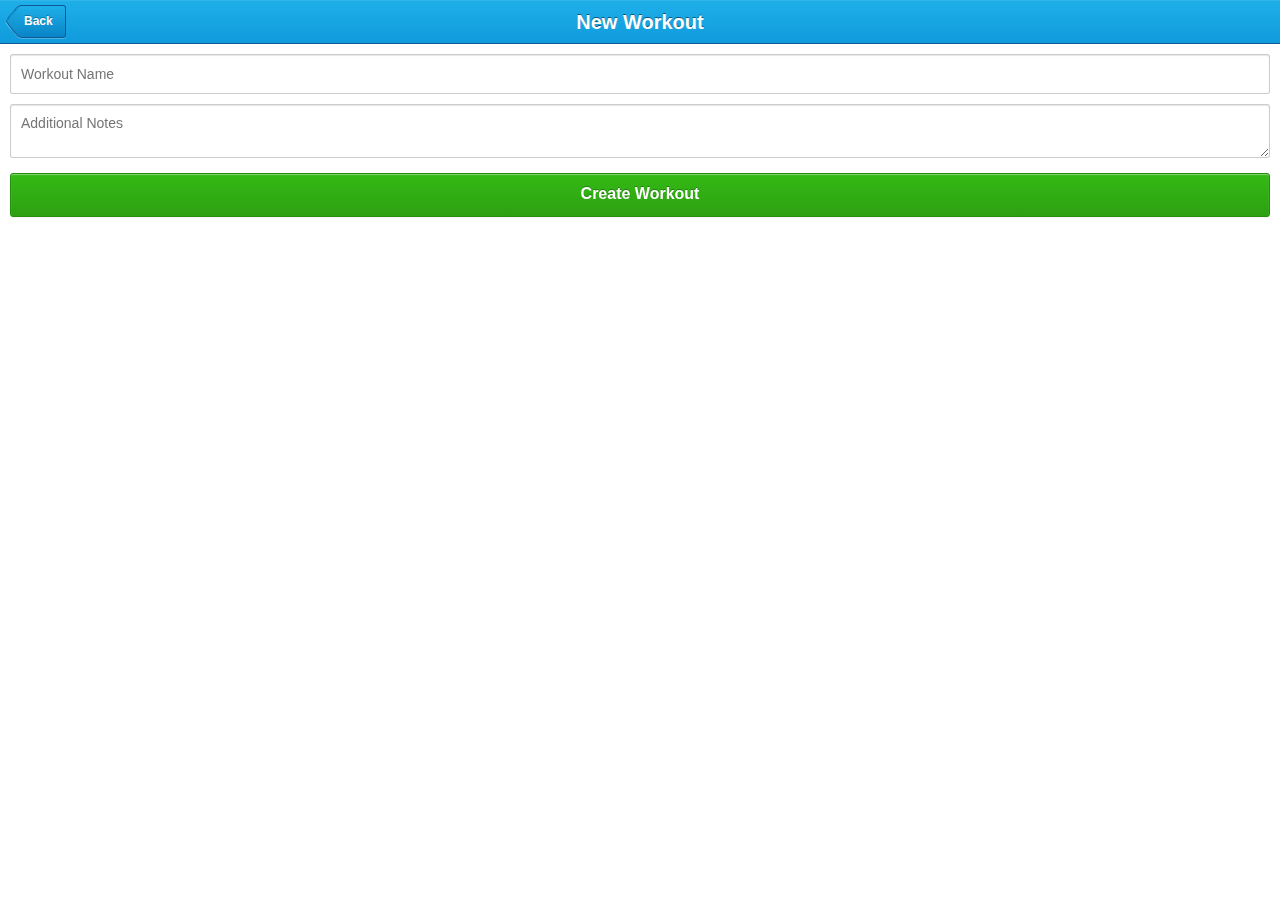
<file: new-workout.html>
<!DOCTYPE html>
<html>
  <head>
    <meta charset="utf-8">
    <title>Workout App Prototype</title>

    <!-- Sets initial viewport load and disables zooming  -->
    <meta name="viewport" content="initial-scale=1, maximum-scale=1, user-scalable=no">

    <!-- Makes your prototype chrome-less once bookmarked to your phone's home screen -->
    <meta name="apple-mobile-web-app-capable" content="yes">
    <meta name="apple-mobile-web-app-status-bar-style" content="black">

    <!-- Set Apple icons for when prototype is saved to home screen -->
    <link rel="apple-touch-icon-precomposed" sizes="114x114" href="touch-icons/apple-touch-icon-114x114.png">
    <link rel="apple-touch-icon-precomposed" sizes="72x72" href="touch-icons/apple-touch-icon-72x72.png">
    <link rel="apple-touch-icon-precomposed" sizes="57x57" href="touch-icons/apple-touch-icon-57x57.png">

    <!-- Include the compiled Ratchet CSS -->
    <link rel="stylesheet" href="ratchet.css">
    <link rel="stylesheet" href="workout.css">

    <!-- Include the compiled Ratchet JS -->
    <script src="ratchet.js"></script>

    <!-- Intro paragraph styles. Delete once you start using this page -->
    <style type="text/css">
        .welcome {
          line-height: 1.5;
          color: #555;
        }
    </style>

  </head>
  <body>

  <!-- Make sure all your bars are the first things in your <body> -->
  <header class="bar-title">
    <a class="button-prev" href="index.html" data-ignore="push">Back</a>    
    <h1 class="title">New Workout</h1>
  </header>

  <!-- Wrap all non-bar HTML in the .content div (this is actually what scrolls) -->
  <div class="content">
    <div class="content-padded">
      <form>
        <input type="text" placeholder="Workout Name">
        <textarea rows="2" placeholder="Additional Notes"></textarea>
        <a href="index.html" data-ignore="push" class="button button-block button-positive">Create Workout</a>
      </form>
    </div>
  </div>

  </body>
</html>
</file>
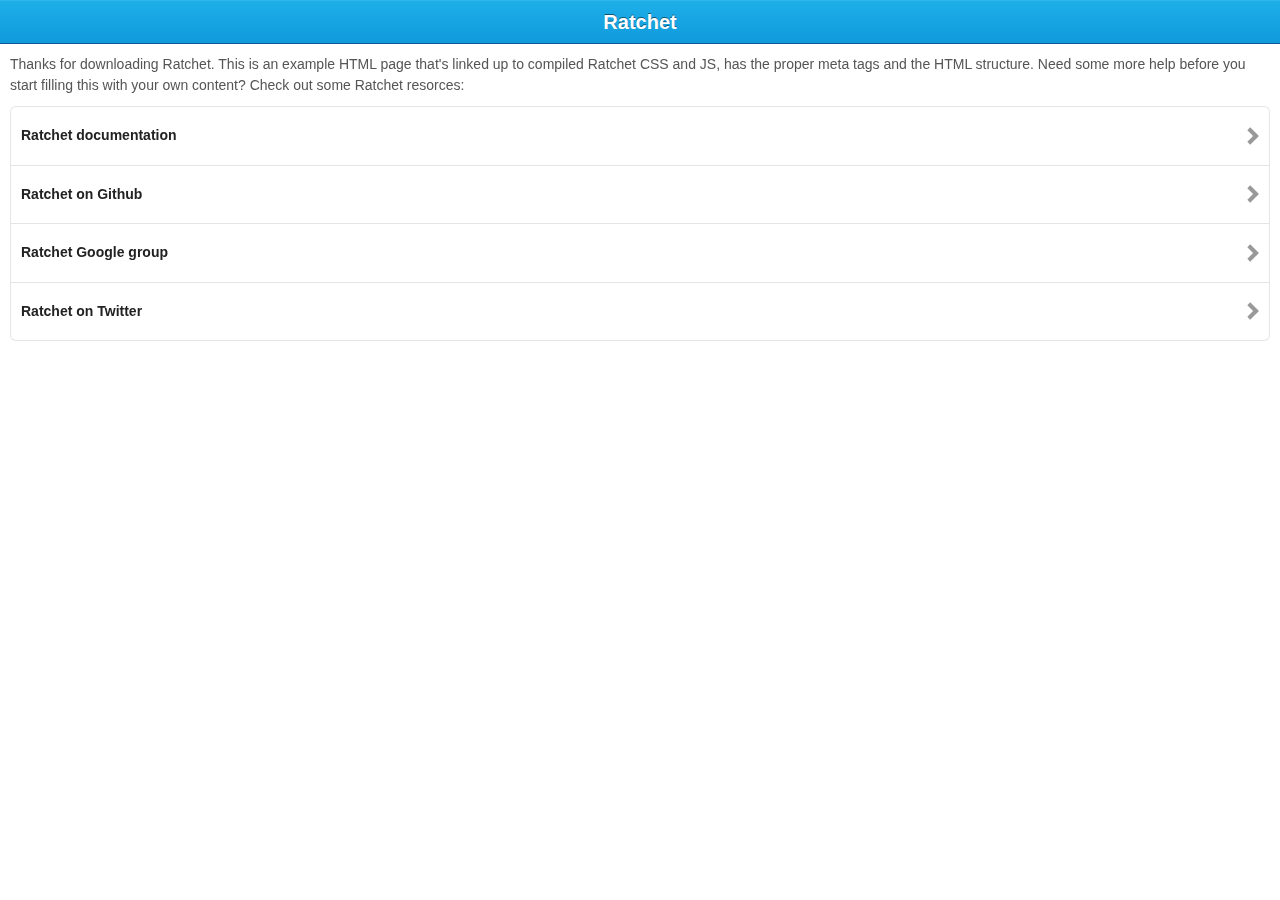
<file: template.html>
<!DOCTYPE html>
<html>
  <head>
    <meta charset="utf-8">
    <title>Workout App Prototype</title>

    <!-- Sets initial viewport load and disables zooming  -->
    <meta name="viewport" content="initial-scale=1, maximum-scale=1, user-scalable=no">

    <!-- Makes your prototype chrome-less once bookmarked to your phone's home screen -->
    <meta name="apple-mobile-web-app-capable" content="yes">
    <meta name="apple-mobile-web-app-status-bar-style" content="black">

    <!-- Set Apple icons for when prototype is saved to home screen -->
    <link rel="apple-touch-icon-precomposed" sizes="114x114" href="touch-icons/apple-touch-icon-114x114.png">
    <link rel="apple-touch-icon-precomposed" sizes="72x72" href="touch-icons/apple-touch-icon-72x72.png">
    <link rel="apple-touch-icon-precomposed" sizes="57x57" href="touch-icons/apple-touch-icon-57x57.png">

    <!-- Include the compiled Ratchet CSS -->
    <link rel="stylesheet" href="ratchet.css">

    <!-- Include the compiled Ratchet JS -->
    <script src="ratchet.js"></script>

    <!-- Intro paragraph styles. Delete once you start using this page -->
    <style type="text/css">
        .welcome {
          line-height: 1.5;
          color: #555;
        }
    </style>

  </head>
  <body>

  <!-- Make sure all your bars are the first things in your <body> -->
  <header class="bar-title">
    <h1 class="title">Ratchet</h1>
  </header>

  <!-- Wrap all non-bar HTML in the .content div (this is actually what scrolls) -->
  <div class="content">
    
    <div class="content-padded">
      <p class="welcome">Thanks for downloading Ratchet. This is an example HTML page that's linked up to compiled Ratchet CSS and JS, has the proper meta tags and the HTML structure. Need some more help before you start filling this with your own content? Check out some Ratchet resorces:</p>
    </div>

    <ul class="list inset">
      <li>
        <a href="http://maker.github.com/ratchet/">
          <strong>Ratchet documentation</strong>
          <span class="chevron"></span>
        </a>
      </li>
      <li>
        <a href="http://www.github.com/maker/ratchet/">
          <strong>Ratchet on Github</strong>
          <span class="chevron"></span>
        </a>
      </li>
      <li>
        <a href="https://groups.google.com/forum/#!forum/goratchet">
          <strong>Ratchet Google group</strong>
          <span class="chevron"></span>
        </a>
      </li>
      <li>
        <a href="http://www.twitter.com/GoRatchet">
          <strong>Ratchet on Twitter</strong>
          <span class="chevron"></span>
        </a>
      </li>
    </ul>

  </div>

  </body>
</html>
</file>
<file: workout.css>
body {
  font: 14px/1.25 "proxima-nova", "Helvetica Neue", sans-serif;
}

.disabled {
  color: #b0b0b0;
}
[class*="count"] {
  margin-right: 20px;
}

.list .list-divider.notification {
  background: rgba(0, 255, 0, .2);
  border-bottom: none;
  color: #0F920F;
  text-align: center;
  padding: 7px 0;  
}

.bar-title.bottom {
  bottom: 0;
  top: auto;
}

input.reps, input.weight {
  text-align: center;
  font-size: 17px;
  padding: 30px;
  font-weight: bold;  
}

input.reps {
  width: 37%;
  margin-right: 5px;
}

input#new {
  margin: 0 !important;
}

input.weight {
  width: 60%;
}
</file>
<file: ratchet.css>
/**
 * ==================================
 * Ratchet v1.0.0
 * Licensed under The MIT License
 * http://opensource.org/licenses/MIT
 * ==================================
 */

/* Hard reset
-------------------------------------------------- */

html,
body,
div,
span,
iframe,
h1,
h2,
h3,
h4,
h5,
h6,
p,
blockquote,
pre,
a,
abbr,
acronym,
address,
big,
cite,
code,
del,
dfn,
em,
img,
ins,
kbd,
q,
s,
samp,
small,
strike,
strong,
sub,
sup,
tt,
var,
b,
u,
i,
center,
dl,
dt,
dd,
ol,
ul,
li,
fieldset,
form,
label,
legend,
table,
caption,
tbody,
tfoot,
thead,
tr,
th,
td,
article,
aside,
canvas,
details,
embed,
figure,
figcaption,
footer,
header,
hgroup,
menu,
nav,
output,
section,
summary,
time,
audio,
video {
  padding: 0;
  margin: 0;
  border: 0;
}

/* Prevents iOS text size adjust after orientation change, without disabling (Thanks to @necolas) */
html {
  -webkit-text-size-adjust: 100%;
      -ms-text-size-adjust: 100%;
}

/* Base styles
-------------------------------------------------- */

body {
  position: fixed;
  top: 0;
  right: 0;
  bottom: 0;
  left: 0;
  font: 14px/1.25 "Helvetica Neue", sans-serif;
  color: #222;
  background-color: #fff;
}

/* Universal link styling */
a {
  color: #0882f0;
  text-decoration: none;
  -webkit-tap-highlight-color: rgba(0, 0, 0, 0); /* Removes the dark touch outlines on links */
}

/* Wrapper to be used around all content not in .bar-title and .bar-tab */
.content {
  position: fixed;
  top: 0;
  right: 0;
  bottom: 0;
  left: 0;
  overflow: auto;
  background: #fff;
  -webkit-transition-property: top, bottom;
          transition-property: top, bottom;
  -webkit-transition-duration: .2s, .2s;  
          transition-duration: .2s, .2s;  
  -webkit-transition-timing-function: linear, linear;
          transition-timing-function: linear, linear;
  -webkit-overflow-scrolling: touch;
}

/* Hack to force all relatively and absolutely positioned elements still render while scrolling
   Note: This is a bug for "-webkit-overflow-scrolling: touch" */
.content > * {
  -webkit-transform: translateZ(0px);
          transform: translateZ(0px);
}

/* Utility wrapper to pad in components like forms, block buttons and segmented-controllers so they're not full-bleed */
.content-padded {
  padding: 10px;
}

/* Pad top/bottom of content so it doesn't hide behind .bar-title and .bar-tab.
   Note: For these to work, content must come after both bars in the markup */
.bar-title ~ .content {
  top: 44px;
}
.bar-tab ~ .content {
  bottom: 51px;
}
.bar-header-secondary ~ .content {
  top: 88px;
}/* General bar styles
-------------------------------------------------- */

[class*="bar-"] {
  position: fixed;
  right: 0;
  left: 0;
  z-index: 10;
  height: 44px;
  padding: 5px;
  box-sizing: border-box;
}

/* Modifier class to dock any bar below .bar-title */
.bar-header-secondary {
  top: 45px;
}

/* Modifier class to dock any bar to bottom of viewport */
.bar-footer {
  bottom: 0;
}

/* Generic bar for wrapping buttons, segmented controllers, etc. */
.bar-standard {
  background-color: #f2f2f2;
  background-image: -webkit-linear-gradient(top, #f2f2f2 0, #e5e5e5 100%);
  background-image: linear-gradient(to bottom, #f2f2f2 0, #e5e5e5 100%);
  border-bottom: 1px solid #aaa;
  box-shadow: inset 0 1px 1px -1px #fff;
}

/* Flip border position to top for footer bars */
.bar-footer.bar-standard,
.bar-footer-secondary.bar-standard {
  border-top: 1px solid #aaa;
  border-bottom-width: 0;
}

/* Title bar
-------------------------------------------------- */

/* Bar docked to top of viewport for showing page title and actions */
.bar-title {
  top: 0;
  display: -webkit-box;
  display: box;
  background-color: #1eb0e9;
  background-image: -webkit-linear-gradient(top, #1eb0e9 0, #109adc 100%);
  background-image: linear-gradient(to bottom, #1eb0e9 0, #109adc 100%);
  border-bottom: 1px solid #0e5895;
  box-shadow: inset 0 1px 1px -1px rgba(255, 255, 255, .8);
  -webkit-box-orient: horizontal;
          box-orient: horizontal;
}

/* Centered text in the .bar-title */
.bar-title .title {
  position: absolute;
  top: 0;
  left: 0;
  display: block;
  width: 100%;
  font-size: 20px;
  font-weight: bold;
  line-height: 44px;
  color: #fff;
  text-align: center;
  text-shadow: 0 -1px rgba(0, 0, 0, .5);
  white-space: nowrap;
}

.bar-title > a:not([class*="button"]) {
  display: block;
  width: 100%;
  height: 100%;
}

/* Retain specified title color */
.bar-title .title a {
  color: inherit;
}

/* Tab bar
-------------------------------------------------- */

/* Bar docked to bottom used for primary app navigation */
.bar-tab {
  bottom: 0;
  height: 50px;
  padding: 0;
  background-color: #393939;
  background-image: -webkit-linear-gradient(top, #393939 0, #2b2b2b 100%);
  background-image: linear-gradient(to bottom, #393939 0, #2b2b2b 100%);
  border-top: 1px solid #000;
  border-bottom-width: 0;
  box-shadow: inset 0 1px 1px -1px rgba(255, 255, 255, .6);
}

/* Wrapper for individual tab */
.tab-inner {
  display: -webkit-box;
  display: box;
  height: 100%;
  list-style: none;
  -webkit-box-orient: horizontal;
          box-orient: horizontal;
}

/* Navigational tab */
.tab-item {
  height: 100%;
  padding-top: 9px;
  text-align: center;
  box-sizing: border-box;
  -webkit-box-flex: 1;
          box-flex: 1;
}

/* Active state for tab */
.tab-item.active {
  box-shadow: inset 0 0 20px rgba(0, 0, 0, .5);
}

/* Icon for tab  */
.tab-icon {
  display: block;
  height: 18px;
  margin: 0 auto;
}

/* Label for tab */
.tab-label {
  margin-top: 1px;
  font-size: 10px;
  font-weight: bold;
  color: #fff;
  text-shadow: 0 1px rgba(0, 0, 0, .3);
}

/* Buttons in title bars
-------------------------------------------------- */

/* Generic style for all buttons in .bar-title */
.bar-title [class*="button"] {
  position: relative;
  z-index: 10; /* Places buttons over full width title */
  font-size: 12px;
  line-height: 23px;
  color: #fff;
  text-shadow: 0 -1px 0 rgba(0, 0, 0, .3);
  background-color: #1eb0e9;
  background-image: -webkit-linear-gradient(top, #1eb0e9 0, #0984c6 100%);
  background-image: linear-gradient(to bottom, #1eb0e9 0, #0984c6 100%);
  border: 1px solid #0e5895;
  box-shadow: 0 1px rgba(255, 255, 255, .25);
  -webkit-box-flex: 0;
          box-flex: 0;
}


/* Hacky way to right align buttons outside of flex-box system
   Note: is only absolutely positioned button, would be better if flex-box had an "align right" option */
.bar-title .title + [class*="button"]:last-child,
.bar-title .button + [class*="button"]:last-child,
.bar-title [class*="button"].pull-right {
  position: absolute;
  top: 5px;
  right: 5px;
}

/* Override standard button active states */
.bar-title .button:active {
  color: #fff;
  background-color: #0876b1;
}

/* Directional buttons in title bars (thanks to @GregorAdams for solution - http://cssnerd.com/2011/11/30/the-best-pure-css3-ios-style-arrow-back-button/)
-------------------------------------------------- */

/* Add relative positioning so :before content is positioned properly */
.bar-title .button-prev,
.bar-title .button-next {
  position: relative;
}

/* Prev/next button base styles */
.bar-title .button-prev {
  margin-left: 7px; /* Push over to make room for :before content */
  border-left: 0;
  border-bottom-left-radius: 10px 15px;
  border-top-left-radius: 10px 15px;
}
.bar-title .button-next {
  margin-right: 7px; /* Push over to make room for :before content */
  border-right: 0;
  border-top-right-radius: 10px 15px;
  border-bottom-right-radius: 10px 15px;
}

/* Pointed part of directional button */
.bar-title .button-prev:before,
.bar-title .button-next:before {
  position: absolute;
  top: 2px;
  width: 27px;
  height: 27px;
  border-radius: 30px 100px 2px 40px / 2px 40px 30px 100px;
  content: '';
  box-shadow: inset 1px 0 #0e5895, inset 0 1px #0e5895;
  -webkit-mask-image: -webkit-gradient(linear, left top, right bottom, from(#000), color-stop(.33, #000), color-stop(.5, transparent), to(transparent));
                  mask-image: gradient(linear, left top, right bottom, from(#000), color-stop(.33, #000), color-stop(.5, transparent), to(transparent));
}
.bar-title .button-prev:before {
  left: -5px;
  background-image: -webkit-gradient(linear, left bottom, right top, from(#0984c6), to(#1eb0e9));
  background-image: gradient(linear, left bottom, right top, from(#0984c6), to(#1eb0e9));
  border-left: 1.5px solid rgba(255, 255, 255, .25);
  -webkit-transform: rotate(-45deg) skew(-10deg, -10deg);
          transform: rotate(-45deg) skew(-10deg, -10deg);
}
.bar-title .button-next:before {
  right: -5px;
  background-image: -webkit-gradient(linear, left bottom, right top, from(#1eb0e9), to(#0984c6));
  background-image: gradient(linear, left bottom, right top, from(#1eb0e9), to(#0984c6));
  border-top: 1.5px solid rgba(255, 255, 255, .25);
  -webkit-transform: rotate(135deg) skew(-10deg, -10deg);
          transform: rotate(135deg) skew(-10deg, -10deg);
}

/* Active states for the directional buttons */
.bar-title .button-prev:active,
.bar-title .button-next:active,
.bar-title .button-prev:active:before,
.bar-title .button-next:active:before {
  color: #fff;
  background-color: #0876b1;
  background-image: none;
}
.bar-title .button-prev:active:before,
.bar-title .button-next:active:before {
  content: '';
}
.bar-title .button-prev:active:before {
  box-shadow: inset 0 3px 3px rgba(0, 0, 0, .2);
}
.bar-title .button-next:active:before {
  box-shadow: inset 0 -3px 3px rgba(0, 0, 0, .2);
}

/* Block buttons in any bar
-------------------------------------------------- */

/* Add proper padding and replace buttons normal dropshadow with a shine from bar */
[class*="bar"] .button-block {
  padding: 7px 0;
  margin-bottom: 0;
  box-shadow: inset 0 1px 1px rgba(255, 255, 255, .4), 0 1px rgba(255, 255, 255, .8);
}

/* Override standard padding changes for .button-blocks */
[class*="bar"] .button-block:active {
  padding: 7px 0;
}

/* Segmented controller in any bar
-------------------------------------------------- */

/* Remove standard segmented bottom margin */
[class*="bar-"] .segmented-controller {
  margin-bottom: 0;
}

/* Add margins between segmented controllers and buttons */
[class*="bar-"] .segmented-controller + [class*="button"],
[class*="bar-"] [class*="button"] + .segmented-controller {
  margin-left: 5px;
}

/* Segmented controller in a title bar
-------------------------------------------------- */

.bar-title .segmented-controller {
  line-height: 18px;
  text-shadow: 0 -1px 0 rgba(0, 0, 0, 0.3);
  background-color: #1eb0e9;
  background-image: -webkit-linear-gradient(top, #1eb0e9 0, #0984c6 100%);
  background-image: linear-gradient(to bottom, #1eb0e9 0, #0984c6 100%);
  border: 1px solid #0e5895;
  border-radius: 3px;
  box-shadow: 0 1px rgba(255, 255, 255, .25);
  -webkit-box-flex: 1;
          box-flex: 1;
}

/* Set color for tab border and highlight */
.bar-title .segmented-controller li {
  border-left: 1px solid #0e5895;
  box-shadow: inset 1px 0 rgba(255, 255, 255, .25);
}

/* Remove inset shadow from first tab or one to the right of the active tab  */
.bar-title .segmented-controller .active + li,
.bar-title .segmented-controller li:first-child {
  box-shadow: none;
}

/* Remove left-hand border from first tab */
.bar-title .segmented-controller li:first-child {
  border-left-width: 0;
}

/* Depressed state (active) */
.bar-title .segmented-controller li.active {
  background-color: #0082c4;
  box-shadow: inset 0 1px 6px rgba(0, 0, 0, .3);
}

/* Set color of links to white */
.bar-title .segmented-controller li > a {
  color: #fff;
}


/* Search forms in standard bar
-------------------------------------------------- */

/* Position/size search bar within the bar */
.bar-standard input[type=search] {
  height: 32px;
  margin: 0;
}/* Lists
-------------------------------------------------- */

/* Remove usual bullet styles from list */
.list {
  margin-bottom: 10px;
  list-style: none;
  background-color: #fff;
}

/* Pad each list item and add dividers */
.list li {
  position: relative;
  padding: 20px 60px 20px 10px; /* Given extra right padding to accomodate counts, chevrons or buttons */
  border-bottom: 1px solid rgba(0, 0, 0, .1);
}

/* Give top border to first list items */
.list li:first-child {
  border-top: 1px solid rgba(0, 0, 0, .1);
}

/* If a list of links, make sure the child <a> takes up full list item tap area (want to avoid selecting child buttons though) */
.list li > a:not([class*="button"]) {
  position: relative;
  display: block;
  padding: inherit;
  margin: -20px -60px -20px -10px;
  color: inherit;
}

/* Inset list
-------------------------------------------------- */

.list.inset {
  width: auto;
  margin-right: 10px;
  margin-left: 10px;
  border: 1px solid rgba(0, 0, 0, .1);
  border-radius: 6px;
  box-sizing: border-box;
}

/* Remove border from first/last standard list items to avoid double border at top/bottom of lists */
.list.inset li:first-child {
  border-top-width: 0;
}
.list.inset li:last-child {
  border-bottom-width: 0;
}


/* List dividers
-------------------------------------------------- */

.list .list-divider {
  position: relative;
  top: -1px;
  padding-top: 6px;
  padding-bottom: 6px;
  font-size: 12px;
  font-weight: bold;
  line-height: 18px;
  text-shadow: 0 1px 0 rgba(255, 255, 255, .5);
  background-color: #f8f8f8;
  background-image: -webkit-linear-gradient(top, #f8f8f8 0, #eee 100%);
  background-image: linear-gradient(to bottom, #f8f8f8 0, #eee 100%);
  border-top: 1px solid rgba(0, 0, 0, .1);
  border-bottom: 1px solid rgba(0, 0, 0, .1);
  box-shadow: inset 0 1px 1px rgba(255, 255, 255, .4);
}

/* Rounding first divider on inset lists and remove border on the top */
.list.inset .list-divider:first-child {
  top: 0;
  border-top-width: 0;
  border-radius: 6px 6px 0 0;
}

/* Rounding last divider on inset lists */
.list.inset .list-divider:last-child {
  border-radius: 0 0 6px 6px;
}

/* Right-aligned subcontent in lists (chevrons, buttons, counts and toggles)
-------------------------------------------------- */
.list .chevron,
.list [class*="button"],
.list [class*="count"],
.list .toggle {
  position: absolute;
  top: 50%;
  right: 10px;
}

 /* Position chevrons/counts vertically centered on the right in list items */
.list .chevron,
.list [class*="count"] {
  margin-top: -10px; /* Half height of chevron */
}

/* Push count over if there's a sibling chevron */
.list .chevron + [class*="count"] {
  right: 30px;
}

/* Position buttons vertically centered on the right in list items */
.list [class*="button"] {
  left: auto;
  margin-top: -14px; /* Half height of button */
}

.list .toggle {
  margin-top: -15px; /* Half height of toggle */
}/* Forms
-------------------------------------------------- */

/* Force form elements to inherit font styles */
input,
textarea,
button,
select {
  font-family: inherit;
  font-size: inherit;
}

/* Stretch inputs/textareas to full width and add height to maintain a consistent baseline */
select,
textarea,
input[type="text"],
input[type=search],
input[type="password"],
input[type="datetime"],
input[type="datetime-local"],
input[type="date"],
input[type="month"],
input[type="time"],
input[type="week"],
input[type="number"],
input[type="email"],
input[type="url"],
input[type="tel"],
input[type="color"],
.input-group {
  width: 100%;
  height: 40px;
  padding: 10px;
  margin-bottom: 10px;
  background: #fff;
  border: 1px solid rgba(0, 0, 0, .2);
  border-radius: 3px;
  box-shadow: 0 1px 1px rgba(255, 255, 255, .2), inset 0 1px 1px rgba(0, 0, 0, .1);
  -webkit-appearance: none;
  box-sizing: border-box;
}

/* Fully round search input */
input[type=search] {
  height: 34px;
  font-size: 14px;
  border-radius: 30px;
}

/* Allow text area's height to grow larger than a normal input */
textarea {
  height: auto;
}

/* Style select button to look like part of the Ratchet's style */
select {
  height: auto;
  font-size: 14px;
  background-color: #f8f8f8;
  background-image: -webkit-linear-gradient(top, #f8f8f8 0%, #d4d4d4 100%);
  background-image: linear-gradient(to bottom, #f8f8f8 0%, #d4d4d4 100%);
  box-shadow: inset 0 1px 1px rgba(0, 0, 0, .1);
}


/* Input groups (cluster multiple inputs together into a single group)
-------------------------------------------------- */

/* Reset from initial form setup styles */
.input-group {
  width: auto;
  height: auto;
  padding: 0;
}

/* Remove spacing, borders, shadows and rounding since it all belongs on the .input-group not the input */
.input-group input {
  margin-bottom: 0;
  background-color: transparent;
  border: 0;
  border-bottom: 1px solid rgba(0, 0, 0, .2);
  border-radius: 0;
  box-shadow: none;
}

/* Remove bottom border on last input to avoid double bottom border */
.input-group input:last-child {
  border-bottom-width: 0;
}

/* Input groups with labels
-------------------------------------------------- */

/* To use labels with input groups, wrap a label and an input in an .input-row */
.input-row {
  overflow: hidden;
  border-bottom: 1px solid rgba(0, 0, 0, .2);
}

/* Remove bottom border on last input-row to avoid double bottom border */
.input-row:last-child {
  border-bottom-width: 0;
}

/* Labels get floated left with a set percentage width */
.input-row label {
  float: left;
  width: 25%;
  padding: 11px 10px 9px 13px; /* Optimizing the baseline for mobile. */
  font-weight: bold;
}

/* Actual inputs float to right of labels and also have a set percentage */
.input-row label + input {
  float: right;
  width: 65%;
  padding-left: 0;
  margin-bottom: 0;
  border-bottom: 0;
}/* General button styles
-------------------------------------------------- */

[class*="button"] {
  position: relative;
  display: inline-block;
  padding: 4px 12px;
  margin: 0;
  font-weight: bold;
  line-height: 18px;
  color: #333;
  text-align: center;
  text-shadow: 0 1px 0 rgba(255, 255, 255, 0.5);
  vertical-align: top;
  cursor: pointer;
  background-color: #f8f8f8;
  background-image: -webkit-linear-gradient(top, #f8f8f8 0, #d4d4d4 100%);
  background-image: linear-gradient(to bottom, #f8f8f8 0, #d4d4d4 100%);
  border: 1px solid rgba(0, 0, 0, .3);
  border-radius: 3px;
  box-shadow: inset 0 1px 1px rgba(255, 255, 255, .4), 0 1px 2px rgba(0, 0, 0, .05);
}

/* Active */
[class*="button"]:active {
  padding-top: 5px;
  padding-bottom: 3px;
  color: #333;
  background-color: #ccc;
  background-image: none;
  box-shadow: inset 0 3px 3px rgba(0, 0, 0, .2);
}

/* Button modifiers
-------------------------------------------------- */

/* Overriding styles for buttons with modifiers  */
.button-main,
.button-positive,
.button-negative {
  color: #fff;
  text-shadow: 0 -1px 0 rgba(0, 0, 0, .3);
}

/* Main button */
.button-main {
  background-color: #1eafe7;
  background-image: -webkit-linear-gradient(top, #1eafe7 0, #1a97c8 100%);
  background-image: linear-gradient(to bottom, #1eafe7 0, #1a97c8 100%);
  border: 1px solid #117aaa;
}

/* Positive button  */
.button-positive {
  background-color: #34ba15;
  background-image: -webkit-linear-gradient(top, #34ba15 0, #2da012 100%);
  background-image: linear-gradient(to bottom, #34ba15 0, #2da012 100%);
  border: 1px solid #278f0f;
}

/* Negative button  */
.button-negative {
  background-color: #e71e1e;
  background-image: -webkit-linear-gradient(top, #e71e1e 0,#c71a1a 100%);
  background-image: linear-gradient(to bottom, #e71e1e 0, #c71a1a 100%);
  border: 1px solid #b51a1a;
}

/* Active state for buttons with modifiers */
.button-main:active,
.button-positive:active,
.button-negative:active {
  color: #fff;
}
.button-main:active {
  background-color: #0876b1;
}
.button-positive:active {
  background-color: #298f11;
}
.button-negative:active {
  background-color: #b21a1a;
}

/* Block level buttons (full width buttons) */
.button-block {
  display: block;
  padding: 11px 0 13px;
  margin-bottom: 10px;
  font-size: 16px;
}

/* Active state for block level buttons */
.button-block:active {
  padding: 12px 0;
}

/* Counts in buttons
-------------------------------------------------- */

/* Generic styles for all counts within buttons */
[class*="button"] [class*="count"] {
  padding-top: 2px;
  padding-bottom: 2px;
  margin-right: -4px;
  margin-left: 4px;
  text-shadow: none;
  background-color: rgba(0, 0, 0, .2);
  box-shadow: inset 0 1px 1px -1px #000000, 0 1px 1px -1px #fff;
}

/* Position counts within block level buttons
   Note: These are absolutely positioned so that text of button isn't "pushed" by count and always
   stays at true center of button */
.button-block [class*="count"] {
  position: absolute;
  right: 0;
  padding-top: 4px;
  padding-bottom: 4px;
  margin-right: 10px;
}/* Chevrons
-------------------------------------------------- */

.chevron {
  display: block;
  height: 20px;
}

/* Base styles for both 1/2's of the chevron */
.chevron:before,
.chevron:after {
  position: relative;
  display: block;
  width: 12px;
  height: 4px;
  background-color: #999;
  content: '';
}

/* Position and rotate respective 1/2's of the chevron */
.chevron:before {
  top: 5px;
  -webkit-transform: rotate(45deg);
          transform: rotate(45deg);
}
.chevron:after {
  top: 7px;
  -webkit-transform: rotate(-45deg);
          transform: rotate(-45deg);
}/* General count styles
-------------------------------------------------- */

[class*="count"] {
  display: inline-block;
  padding: 4px 9px;
  font-size: 12px;
  font-weight: bold;
  line-height: 13px;
  color: #fff;
  background-color: rgba(0, 0, 0, .3);
  border-radius: 100px;
}

/* Count modifiers
-------------------------------------------------- */

/* Overriding styles for counts with modifiers  */
.count-main,
.count-positive,
.count-negative {
  color: #fff;
  text-shadow: 0 -1px 0 rgba(0, 0, 0, .3);
}

/* Main count  */
.count-main {
  background-color: #1eafe7;
  background-image: -webkit-linear-gradient(top, #1eafe7 0, #1a97c8 100%);
  background-image: linear-gradient(to bottom, #1eafe7 0, #1a97c8 100%);
}

/* Positive count  */
.count-positive {
  background-color: #34ba15;
  background-image: -webkit-linear-gradient(top, #34ba15 0, #2da012 100%);
  background-image: linear-gradient(to bottom, #34ba15 0, #2da012 100%);
}

/* Negative count  */
.count-negative {
  background-color: #e71e1e;
  background-image: -webkit-linear-gradient(top, #e71e1e 0,#c71a1a 100%);
  background-image: linear-gradient(to bottom, #e71e1e 0, #c71a1a 100%);
}/* Segmented controllers
-------------------------------------------------- */

.segmented-controller {
  display: -webkit-box;
  display: box;
  margin-bottom: 10px;
  overflow: hidden;
  font-size: 12px;
  font-weight: bold;
  text-shadow: 0 1px rgba(255, 255, 255, .5);
  list-style: none;
  background-color: #f8f8f8;
  background-image: -webkit-linear-gradient(top, #f8f8f8 0, #d4d4d4 100%);
  background-image: linear-gradient(to bottom, #f8f8f8 0, #d4d4d4 100%);
  border: 1px solid #aaa;
  border-radius: 3px;
  box-shadow: inset 0 1px rgba(255, 255, 255, 0.5), 0 1px rgba(255, 255, 255, .8);
  -webkit-box-orient: horizontal;
          box-orient: horizontal;
}

/* Section within controller */
.segmented-controller li {
  overflow: hidden;
  text-align: center;
  white-space: nowrap;
  border-left: 1px solid #aaa;
  box-shadow: inset 1px 0 rgba(255, 255, 255, .5);
  -webkit-box-flex: 1;
          box-flex: 1;
}

/* Link that fills each section */
.segmented-controller li > a {
  display: block;
  padding: 8px 16px;
  overflow: hidden;
  line-height: 15px;
  color: #333;
  text-overflow: ellipsis;
}

/* Remove border-left and shadow from first section */
.segmented-controller li:first-child {
  border-left-width: 0;
  box-shadow: none;
}

/* Active segment of controller */
.segmented-controller li.active {
  background-color: #ccc;
  box-shadow: inset 0 1px 5px rgba(0, 0, 0, .3);
}

.segmented-controller-item {
  display: none;
}

.segmented-controller-item.active {
  display: block;
}/* Popovers (to be used with popovers.js)
-------------------------------------------------- */

.popover {
  position: fixed;
  top: 55px;
  left: 50%;
  z-index: 20;
  display: none;
  width: 280px;
  padding: 5px;
  margin-left: -146px;
  background-color: #555;
  background-image: -webkit-linear-gradient(top, #555 5%, #555 6%, #111 30%);
  background-image: linear-gradient(to bottom, #555 5%, #555 6%,#111 30%);
  border: 1px solid #111;
  border-radius: 6px;
  opacity: 0;
  box-shadow: inset 0 1px 1px -1px #fff, 0 3px 10px rgba(0, 0, 0, .3);
  -webkit-transform: translate3d(0, -15px, 0);
          transform: translate3d(0, -15px, 0);
  -webkit-transition: -webkit-transform 0.2s ease-in-out, opacity 0.2s ease-in-out;
                  transition: transform 0.2s ease-in-out, opacity 0.2s ease-in-out;
}

/* Caret on top of popover using CSS triangles (thanks to @chriscoyier for solution) */
.popover:before,
.popover:after {
  position: absolute;
  left: 50%;
  width: 0;
  height: 0;
  content: '';
}
.popover:before {
  top: -20px;
  margin-left: -21px;
  border-right: 21px solid transparent;
  border-bottom: 21px solid #111;
  border-left: 21px solid transparent;
}
.popover:after {
  top: -19px;
  margin-left: -20px;
  border-right: 20px solid transparent;
  border-bottom: 20px solid #555;
  border-left: 20px solid transparent;
}

/* Wrapper for a title and buttons */
.popover-header {
  display: -webkit-box;
  display: box;
  height: 34px;
  margin-bottom: 5px;
}

/* Centered title for popover */
.popover-header .title {
  position: absolute;
  top: 0;
  left: 0;
  width: 100%;
  margin: 15px 0;
  font-size: 16px;
  font-weight: bold;
  line-height: 12px;
  color: #fff;
  text-align: center;
  text-shadow: 0 -1px rgba(0, 0, 0, .5);
}

/* Generic style for all buttons in .popover-header */
.popover-header [class*="button"] {
  z-index: 25;
  font-size: 12px;
  line-height: 22px;
  color: #fff;
  text-shadow: 0 -1px 0 rgba(0, 0, 0, .3);
  background-color: #454545;
  background-image: -webkit-linear-gradient(top, #454545 0, #353535 100%);
  background-image: linear-gradient(to bottom, #454545 0, #353535 100%);
  border: 1px solid #111;
  -webkit-box-flex: 0;
          box-flex: 0;
}

/* Hacky way to right align buttons outside of flex-box system
   Note: is only absolutely positioned button, would be better if flex-box had an "align right" option */
.popover-header .title + [class*="button"]:last-child,
.popover-header .button + [class*="button"]:last-child,
.popover-header [class*="button"].pull-right {
  position: absolute;
  top: 5px;
  right: 5px;
}

/* Active state for popover header buttons */
.popover-header .button:active {
  color: #fff;
  background-color: #0876b1;
}

/* Popover animation
-------------------------------------------------- */

.popover.visible {
  opacity: 1;
  -webkit-transform: translate3d(0, 0, 0);
          transform: translate3d(0, 0, 0);
}

/* Backdrop (used as invisible touch escape)
-------------------------------------------------- */

.backdrop {
  position: fixed;
  top: 0;
  right: 0;
  bottom: 0;
  left: 0;
  z-index: 10;
}

/* Block level buttons in popovers
-------------------------------------------------- */

/* Positioning and giving darker border to look sharp against dark popover */
.popover .button-block {
  margin-bottom: 5px;
  border: 1px solid #111;
}

/* Remove extra margin on bottom of last button */
.popover .button-block:last-child {
  margin-bottom: 0;
}

/* Lists in popovers
-------------------------------------------------- */

.popover .list {
  width: auto;
  max-height: 250px;
  margin-right: 0;
  margin-bottom: 0;
  margin-left: 0;
  overflow: auto;
  background-color: #fff;
  border: 1px solid #000;
  border-radius: 3px;
  -webkit-overflow-scrolling: touch;
}/* Slider styles (to be used with sliders.js)
-------------------------------------------------- */

/* Width/height of slider */
.slider,
.slider > li {
  width: 100%;
  height: 200px;
}

/* Outer wrapper for slider */
.slider {
  overflow: hidden;
  background-color: #000;
}

/* Inner wrapper for slider (width of all slides together) */
.slider > ul {
  position: relative;
  font-size: 0; /* Remove spaces from inline-block children */
  white-space: nowrap;
  -webkit-transition: all 0 linear;
          transition: all 0 linear;
}

/* Individual slide */
.slider > ul > li {
  display: inline-block;
  vertical-align: top; /* Ensure that li always aligns to top */
  width: 100%; 
  height: 100%;
}

/* Required reset of font-size to same as standard body */
.slider > ul > li > * {
  font-size: 14px;
}/* Toggle styles (to be used with toggles.js)
-------------------------------------------------- */

.toggle {
  position: relative;
  width: 75px;
  height: 28px;
  background-color: #eee;
  border: 1px solid #bbb;
  border-radius: 20px;
  box-shadow: inset 0 0 4px rgba(0, 0, 0, .1);
}

/* Text indicating "on" or "off". Default is "off" */
.toggle:before {
  position: absolute;
  right: 13px;
  font-weight: bold;
  line-height: 28px;
  color: #777;
  text-shadow: 0 1px #fff;
  text-transform: uppercase;
  content: "Off";
}

/* Sliding handle */
.toggle-handle {
  position: absolute;
  top: -1px;
  left: -1px;
  z-index: 2;
  width: 28px;
  height: 28px;
  background-color: #fff;
  background-image: -webkit-linear-gradient(top, #fff 0, #f2f2f2 100%);
  background-image: linear-gradient(to bottom, #fff 0, #f2f2f2 100%);
  border: 1px solid rgba(0, 0, 0, .2);
  border-radius: 100px;
  -webkit-transition: -webkit-transform 0.1s ease-in-out, border 0.1s ease-in-out;
                  transition: transform 0.1s ease-in-out, border 0.1s ease-in-out;
}

/* Active state for toggle */
.toggle.active {
  background-color: #19a8e4;
  background-image: -webkit-linear-gradient(top, #088cd4 0, #19a8e4 100%);
  background-image: linear-gradient(to bottom, #088cd4 0, #19a8e4 100%);
  border: 1px solid #096c9d;
  box-shadow: inset 0 0 15px rgba(255, 255, 255, .25);
}

/* Active state for toggle handle */
.toggle.active .toggle-handle {
  border-color: #0a76ad;
  -webkit-transform: translate3d(48px,0,0);
          transform: translate3d(48px,0,0);
}

/* Change "off" to "on" for active state */
.toggle.active:before {
  right: auto;
  left: 15px;
  color: #fff;
  text-shadow: 0 -1px rgba(0, 0, 0, 0.25);
  content: "On";
}/* Push styles (to be used with push.js)
-------------------------------------------------- */

/* Fade animation */
.content.fade {
  left: 0;
  opacity: 0;
  -webkit-transition: opacity .2s ease-in-out;
          transition: opacity .2s ease-in-out;
}
.content.fade.in {
  opacity: 1;
}

/* Slide animation */
.content.slide {
  -webkit-transform: translate3d(0, 0, 0);
          transform: translate3d(0, 0, 0);
 -webkit-transition: -webkit-transform .25s ease-in-out;
         transition:         transform .25s ease-in-out;
}
.content.slide.left {
  -webkit-transform: translate3d(-100%, 0, 0);
          transform: translate3d(-100%, 0, 0);
}
.content.slide.right {
  -webkit-transform: translate3d(100%, 0, 0);
          transform: translate3d(100%, 0, 0);
}
</file>
